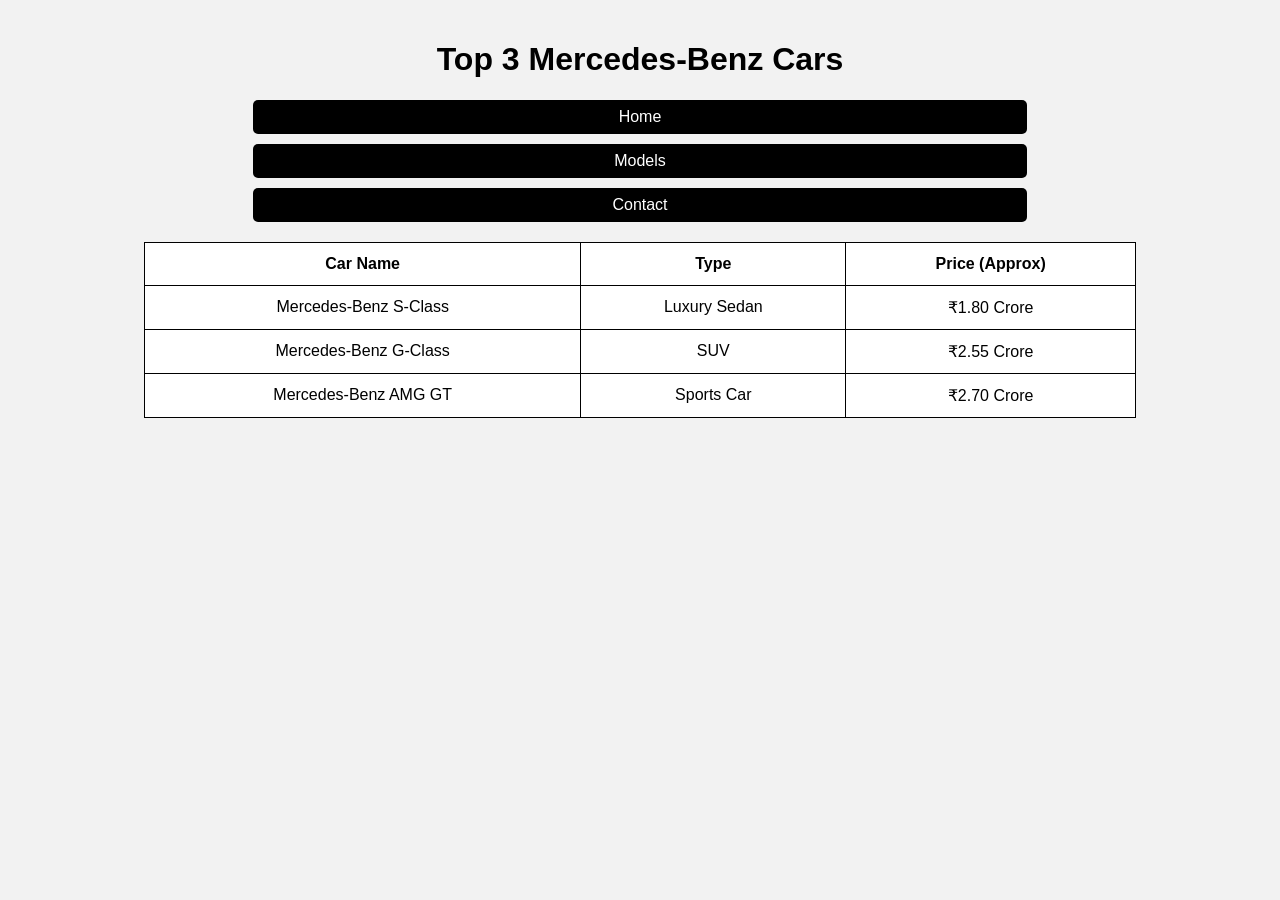
<file: index.html>
<!DOCTYPE html>
<html>
<head>
        <title>Mercedes Top Cars</title>

    
    <link rel="stylesheet" href="car.css">
</head>
<body>

    <h1>Top 3 Mercedes-Benz Cars</h1>

    
    <nav>
        <a href="index.html">Home</a>
        <a href="models.html">Models</a>
        <a href="contacts.html">Contact</a>
    </nav>

    <table>
        <tr>
            <th>Car Name</th>
            <th>Type</th>
            <th>Price (Approx)</th>
        </tr>
        <tr>
            <td>Mercedes-Benz S-Class</td>
            <td>Luxury Sedan</td>
            <td>₹1.80 Crore</td>
        </tr>
        <tr>
            <td>Mercedes-Benz G-Class</td>
            <td>SUV</td>
            <td>₹2.55 Crore</td>
        </tr>
        <tr>
            <td>Mercedes-Benz AMG GT</td>
            <td>Sports Car</td>
            <td>₹2.70 Crore</td>
        </tr>
    </table>

</body>
</html>
</file>
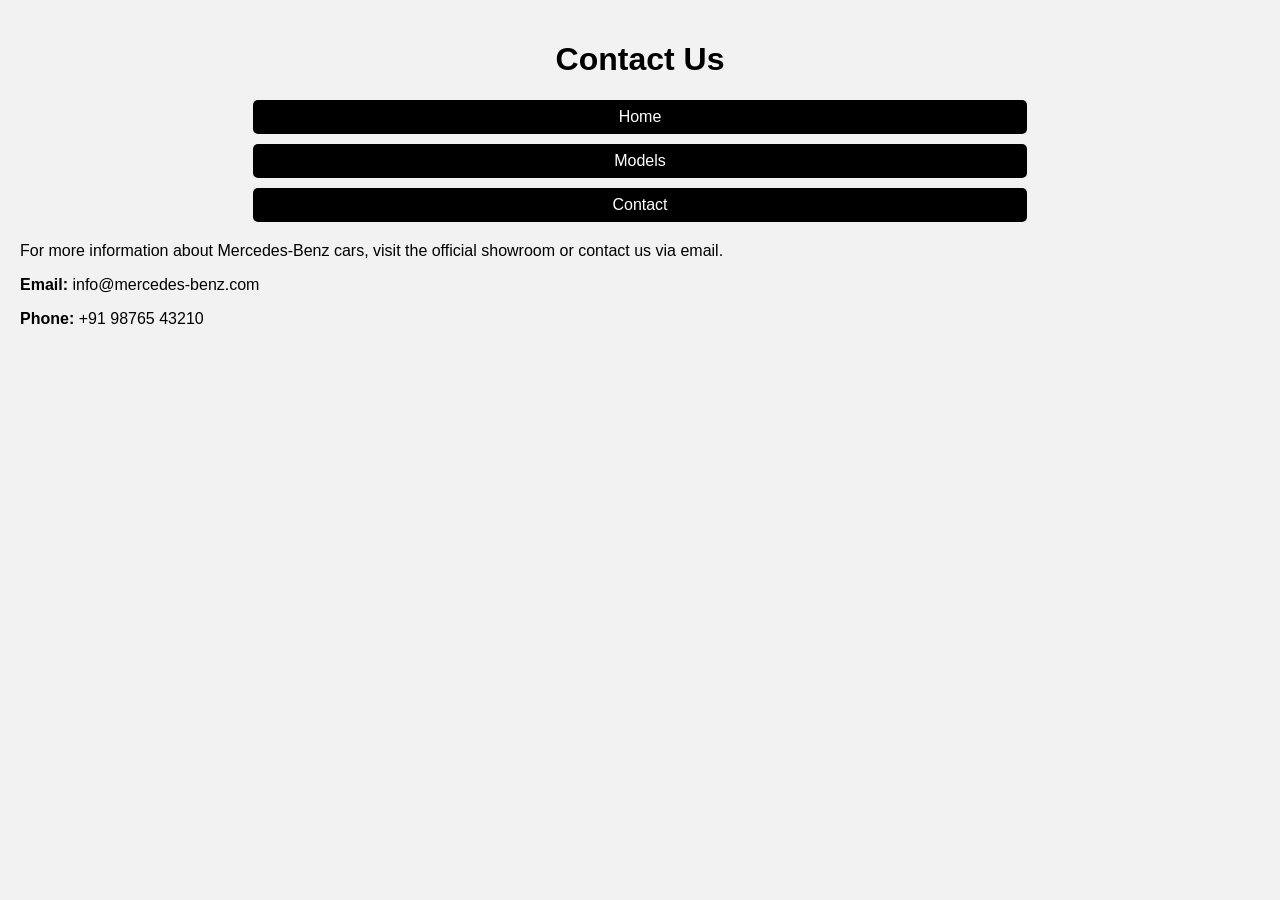
<file: contact.html>
<!DOCTYPE html>
<html>
<head>
   
    <title>Contact Mercedes</title>

    <link rel="stylesheet" href="car.css">
</head>
<body>

    <h1>Contact Us</h1>

    <nav>
       <a href="index.html">Home</a>
        <a href="models.html">Models</a>
        <a href="contact.html">Contact</a>
    </nav>

    <p>
        For more information about Mercedes-Benz cars, visit the official showroom
        or contact us via email.
    </p>

    <p><b>Email:</b> info@mercedes-benz.com</p>
    <p><b>Phone:</b> +91 98765 43210</p>

</body>
</html>
</file>
<file: car.css>
body {
    font-family: Arial, sans-serif;
    background-color: #f2f2f2;
    margin: 0;
    padding: 20px;
}

h1 {
    text-align: center;
    color: #000;
}

nav {
    text-align: center;
    margin-bottom: 20px;
}

nav a {
    text-decoration: none;
    margin: 0 15px;
    color: white;
    background-color: black;
    padding: 8px 15px;
    border-radius: 5px;
}

nav a:hover {
    background-color: silver;
    color: black;
}


table {
    width: 80%;
    margin: auto;
    border-collapse: collapse;
    background-color: white;
}

th, td {
    border: 1px solid black;
    padding: 12px;
    text-align: center;
}

tr:hover {
    background-color: #ddd;
}

    nav a {
        display: block;
        margin: 10px auto;
        width: 60%;
    }
</file>
